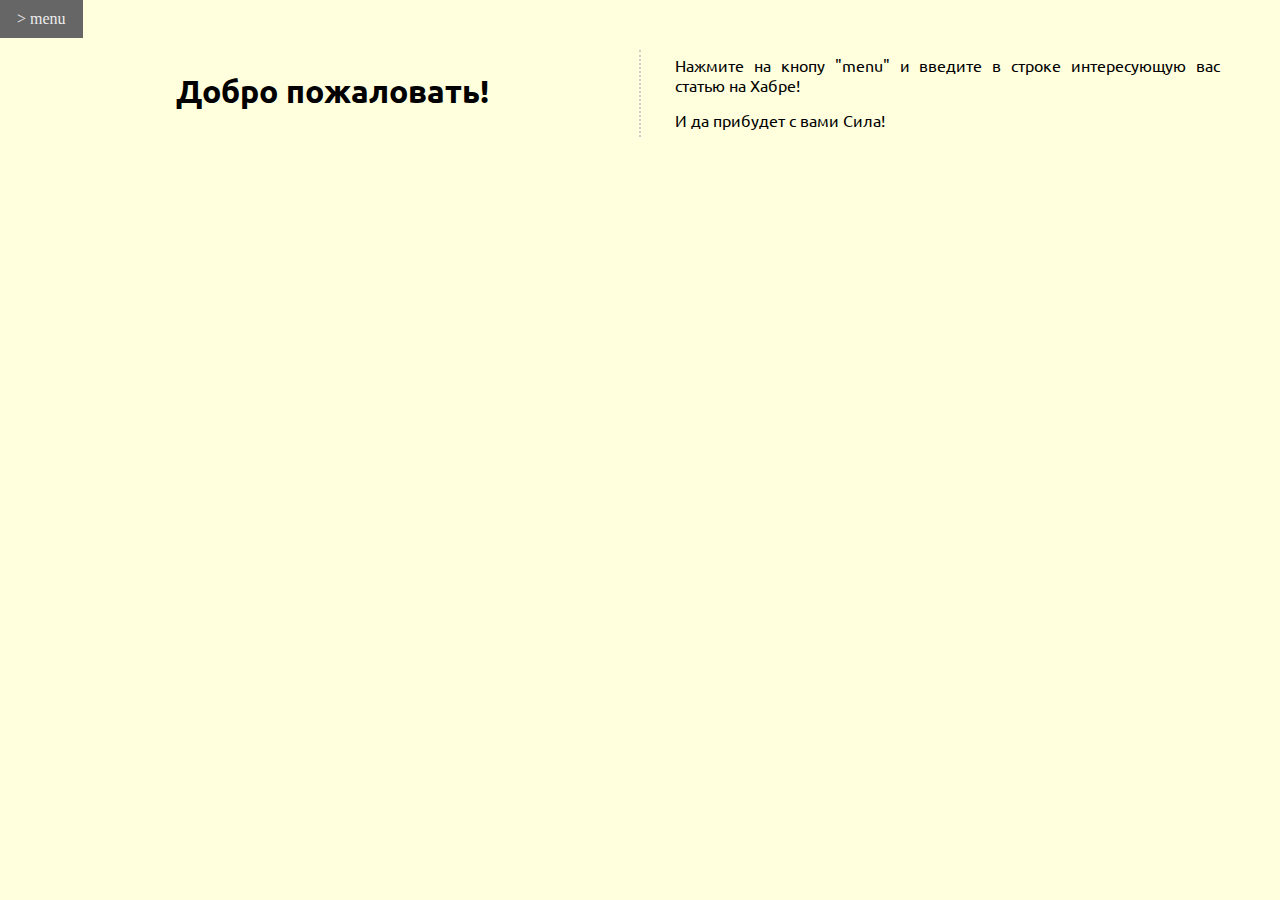
<file: index.html>
<!DOCTYPE html>
<html>
<head>
	<meta charset="utf-8" /> 
	<link href="css/jquery-ui.css" rel="stylesheet" type="text/css"/>
	<script src="js/jquery.min.js"></script>
	<script src="js/jquery-ui.min.js"></script>
	<script src="js/jq.upload.js"></script>
	<script src="js/jquery.cookie.js"></script>
	<link rel="stylesheet" href="http://yandex.st/highlightjs/7.3/styles/default.min.css">
	<script src="http://yandex.st/highlightjs/7.3/highlight.min.js"></script>
	<link href="css/style.css" rel="stylesheet" type="text/css"/>
	<script src="js/jquery.form.js"></script>
</head>
<body>
	<div id="menu">
		<ul>
			<li><a href="content/page2.html">Спать мало, но правильно?</a></li>
			<li><a href="content/page3.html">А.П.Чехов "За яблочки"</a></li>
			<li><a href="content/page_ajax.html">Web 3.0</a></li>
		</ul>
		<form id="fileForm" action="upload.php" method="post" enctype="multipart/form-data">
			<input type="file" name="file" id="filename"/>
			<input type="submit" value="Go" id="fileSend">
		</form> 
		<form id="form">
			<input name="url" type="text" placeholder="Введите адрес страницы" />
			<input type="submit" value="Go">
		</form>
		<button id="bookmark">Создать закладку</button>
		<ul id="bm_list"></ul>
	</div>
	<p id="showmenu">> menu</p>
	
	<div id="content">
		<h1>Добро пожаловать!</h1>
		<p>Нажмите на кнопу "menu" и введите в строке интересующую вас статью на Хабре!</p>
		<p>И да прибудет с вами Сила!</p>
	</div><!--#content-->
	<script type="text/javascript" src="js/ajax.js"></script>
	<script type="text/javascript" src="js/scroll.js"></script>
	<script src="js/main.js"></script>
	<script src="js/set_proportions.js"></script>
	<script src="js/upload.js"></script>
	<script src="js/bookmark.js"></script>
</body>
</html>
</file>
<file: css/style.css>
@import url(http://fonts.googleapis.com/css?family=Ubuntu);

body {
	margin:0;padding:0; 
	position:relative;
	background: #ffd;
}

h1 {
	text-align: center;
}

p{margin: 5px;padding: 5px;}

#menu {
	margin:50px; padding:0;
	width: 1000px; height: 400px; 
	background: #ddd; 
	border: 1px solid #f1f1f1;
	left:0; top:0;
	display: none;
	column-count:2;
}

.menu-break {
    break-before: column;
    break-after: column;
}

#showmenu {
	position:fixed; 
	top:0; left:0; 
	background: #666;
	margin:0; padding:10px 17px; 
	color:#eee;
	font-family:;}

#content {
	display: inline-block;
	position:absolute;
	margin:50px; padding:0px;
	overflow: hidden;
	text-align: justify;
	color: #000;
	font-family: 'Ubuntu', sans-serif;

	
    -webkit-column-count: 2;
    -webkit-column-width: 200px;
    column-count: 2;
    column-width: 200px;

	-webkit-column-gap: 50px;
	-moz-column-gap: 50px;
	column-gap: 50px;

	-moz-column-rule: 2px dotted #ccc;
	-webkit-column-rule: 2px dotted #ccc;
	column-rule: 2px dotted #ccc;
}

#content img {
	break-before: column;
	max-width: 600px;
    margin: 5px;
}

pre, code {
    white-space: pre-wrap;       /* css-3 */
    white-space: -moz-pre-wrap;  /* Mozilla, начиная с 1999 года\*/
    white-space: -pre-wrap;      /* Opera 4-6 */
    white-space: -o-pre-wrap;    /* Opera 7 */
    word-wrap: break-word;       /* Internet Explorer 5.5+ */
}
table {
    margin: 5px;
    padding: 5px;
    break-before: column;
    page-break-before: always;
}
td,th {margin:0;border: 1px solid #ccc;}
</file>
